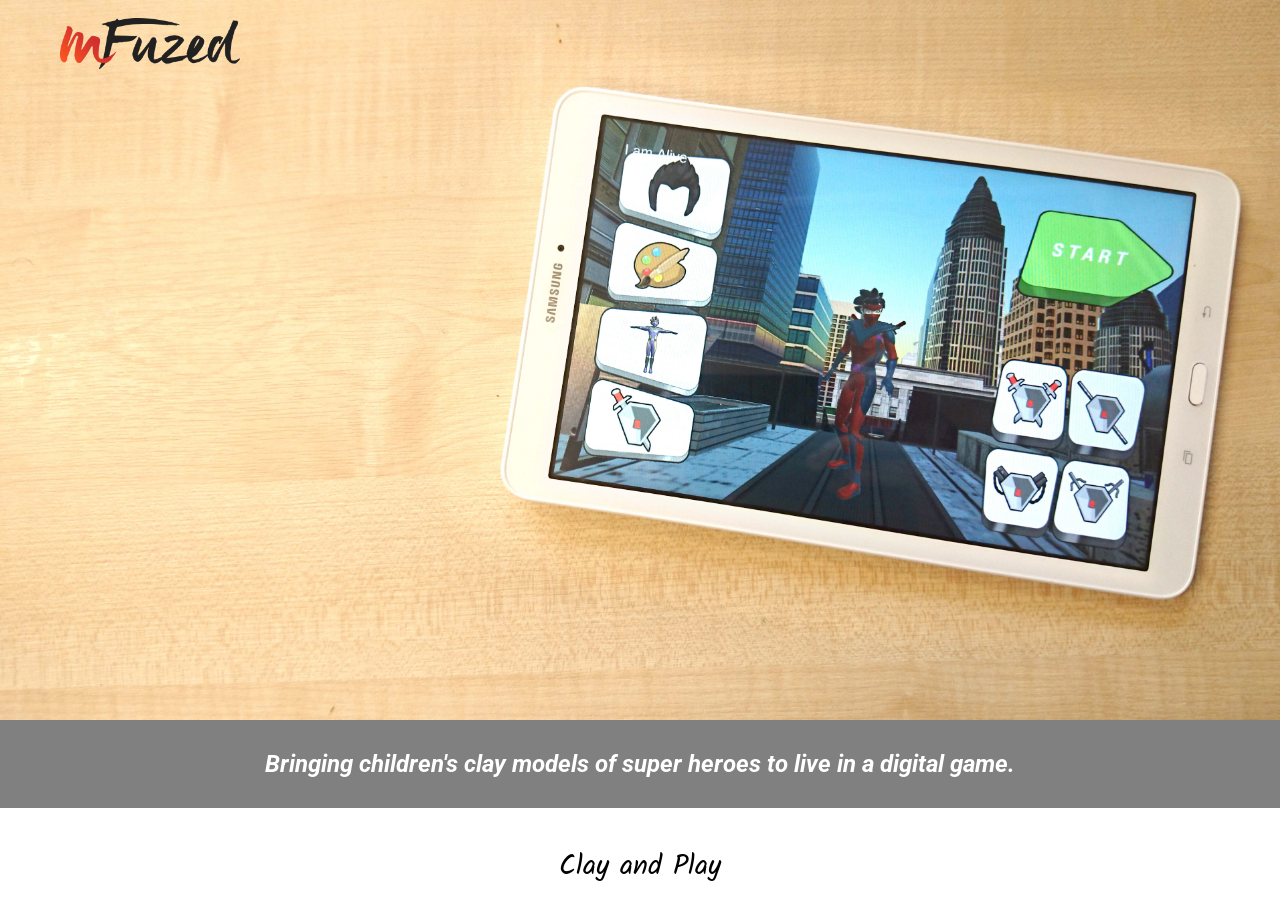
<file: cs_clayandplay.html>
<head>
    <title>mFuzed</title>
    <meta name="viewport" content="width=device-width, initial-scale=1.0">
    <link rel="stylesheet" type="text/css" href="css/mfuzedcss.css">
    <link href="https://fonts.googleapis.com/css?family=Kalam|Roboto" rel="stylesheet">
    <link rel="icon" type="image/png" href="img/m32.png" sizes="32x32" />
    <link rel="icon" type="image/png" href="img/m16.png" sizes="16x16" />    
    
</head>


<body>
    
    <div id="all">
    
        <div id="header_m"><div id="logo_m"><a href="index.html"><img src="img/logon.png" class="cen_w"></a></div></div>
        
        <div id="banner">
            
            <div id="header_d"><div id="logo_d"><a href="index.html"><img src="img/logon.png" class="cen_w"></a></div></div>
        
            <div><img src="img/cnp-ban.jpg" class="cen_w"></div>
        
        </div>
    
        <div id="strapline">
            
            <div id="strapline_text"><i>Bringing children's clay models of super heroes to live in a digital game.</i></div>
        
        </div>
        
        <div id="heading">Clay and Play</div>
        
        <div id="mob">   
        
            <div id="casestudy_one">

            <div id="casestudy_heading">Compelling content:</div>

                <div id="casestudy_text">
                Children are funny little things and would prefer to be playing with Clay and video games than shopping, so Chalhoub malls in Dubai wanted something to entertain children during those tedious shopping trips.<br><br>
                Working with AiSolve we developed a game where by children first model a super hero in clay using moulds then they 'digitized it' it seeing it materialise in the game console (we might have used a little trickery here to help! :). Now they must help save the world with their super heroes.

                </div>


            </div>

            <div id="casestudy_img"><img src="img/cl_img1.jpg" class="cen_w"></div>

            <div id="casestudy_two" class="mob">

            <div id="casestudy_heading">Short, Concise:</div>

                <div id="casestudy_text">
                With the while end-to-end experience needing to last only 5 minutes, and where they only got 1 go at the game it was essential to developer a fun and compelling game that rewarded good players, but did not punish those that couldn't play as well. We spent a lot of time to ensure the fairness whilst maintaining the fun-ness of the game and focused on the visuals and narrative to give a great fun experience.
                </div>


            </div>

            <div id="tab1">
            
            <div id="casestudy_img"><img src="img/cl_img2.jpg" class="cen_w"></div>

            <div id="casestudy_three">

            <div id="casestudy_heading">Physical and Digital:</div>

                <div id="casestudy_text" >
                As the game required a realistic representation of the clay models (to keep the belief they had 'materialized' in the game) a series of moulds we're created based on the 2 main characters in the game. This meant the characters had to be designed with clay moulding in mind, which presented it's own set of issues. But the end result was for a true physical-to-digital game experience for children between 4-8 years to have fun and enjoy! <br><br>

                <b>Clay and Play was launched in Q4 2016 in the Challoub Retail Stores</b>
                </div>
            </div>

            </div>
            
            <div id="tab2">
            
            <div id="casestudy_three_d">
                <div id="casestudy_a"><img src="img/cl_img2.jpg" class="cen_w"></div>
                
                <div id="casestudy_b">
                <div id="casestudy_heading">Physical and Digital:</div>

                <div id="casestudy_text" >
                As the game required a realistic representation of the clay models (to keep the belief they had 'materialized' in the game) a series of moulds we're created based on the 2 main characters in the game. This meant the characters had to be designed with clay moulding in mind, which presented it's own set of issues. But the end result was for a true physical-to-digital game experience for children between 4-8 years to have fun and enjoy! <br><br>

                <b>Clay and Play was launched in Q4 2016 in the Challoub Retail Stores</b>
                </div>
                </div>
            </div>
            
            </div>
            <div id="casestudy_three">
                <a href="index.html"><div id="case_button">Back to Main</div></a></div>
        </div>
        
        <div id="des">
            
            
            
            <div id="casestudy_one_d">
            
                <div id="casestudy_heading">Compelling content:</div>

                <div id="casestudy_text">
                Children are funny little things and would prefer to be playing with Clay and video games than shopping, so Chalhoub malls in Dubai wanted something to entertain children during those tedious shopping trips.<br><br>
                Working with AiSolve we developed a game where by children first model a super hero in clay using moulds then they 'digitized it' it seeing it materialise in the game console (we might have used a little trickery here to help! :). Now they must help save the world with their super heroes.
                </div>
            
            
            </div>
            
            <div id="casestudy_two_d">
                <div id="casestudy_one_d2">
                    
                <div id="casestudy_one_text1">
                    
                <div id="casestudy_heading">Short, Concise:</div>

                <div id="casestudy_text">
                With the while end-to-end experience needing to last only 5 minutes, and where they only got 1 go at the game it was essential to developer a fun and compelling game that rewarded good players, but did not punish those that couldn't play as well. We spent a lot of time to ensure the fairness whilst maintaining the fun-ness of the game and focused on the visuals and narrative to give a great fun experience.
                </div>   

                </div>  
                    
                    
                
                </div>
                
                <div id="des_text1"></div>
                
                <div id="des_img1"><img src="img/cl_img1.jpg" class="cen_w"></div>
                
            </div>
                
            <div id="casestudy_three_d">
                
                <div id="casestudy_one_d2">
                    
                <div id="casestudy_one_text2">
                    
                <div id="casestudy_heading">Physical and Digital:</div>

                <div id="casestudy_text" >
                As the game required a realistic representation of the clay models (to keep the belief they had 'materialized' in the game) a series of moulds we're created based on the 2 main characters in the game. This meant the characters had to be designed with clay moulding in mind, which presented it's own set of issues. But the end result was for a true physical-to-digital game experience for children between 4-8 years to have fun and enjoy! <br><br>

                <b>Clay and Play was launched in Q4 2016 in the Challoub Retail Stores</b>
                </div>
                    
                </div>
                    
                </div>
                
                <div id="des_img2"><img src="img/cl_img2.jpg" class="cen_w"></div> 
                
                <div id="des_text2"></div>

            </div>

            
        </div>

        <div id="contact" class="con_clay">
                        
            <div id="heading" class="white_text">We Don't Bite</div>
            
                <div id="contactbox_m">
            
                <div id="contactboxma">
                    
                    <div id="contact_heading">Get in Touch!</div>
                                
                    <div ><img id="contact_img" src="img/con_hello.png"></div>
                                
                    <div id="contact_email">EMAIL: info@mfuzed.com</div>                    
                    
                </div>
                <div id="contactboxmb">
                    
                            MFUZED LTD<br><br>
                            The Media Centre<br>
                            07 Northumberland Street<br>
                            Huddersfield<br>
                            HD1 1RL
                    
                
                </div>
            
            
                </div>
            

                <div id="contactbox_d">

                    <table class="all_table">
                        
                      <tr>
                          
                        <td class="contactboxa">
                          
                        <div id="contact_a">
                            
                            MFUZED LTD<br><br>
                            The Media Centre<br>
                            07 Northumberland Street<br>
                            Huddersfield<br>
                            HD1 1RL   
                            
                        </div>  
                          
                        </td>
                          
                        <td class="contactboxb">
                            
                            <div id="contact_b">
                                
                                <div id="contact_heading">Get in Touch!</div>
                                
                                <div ><img id="contact_img" src="img/con_hello.png"></div>
                                
                                <div id="contact_email">EMAIL: info@mfuzed.com</div>
                                
                            </div>
                            
                            <div id="contact_c"></div>
                            
                        </td>
                          
                      </tr>

                    </table>

                </div>

        </div>
        
        
        
        <div id="footer">
        
            <div class="footerbox">
                
                <div class="footertext">MFUZED LTD 2017</div>
                
            </div>
        
        </div>


        
        
        
        
        
        
        
        
        
        
        
        
        
        
        
        
        
        
        
        
        
        
        
        
        
    </div>

</body>
</file>
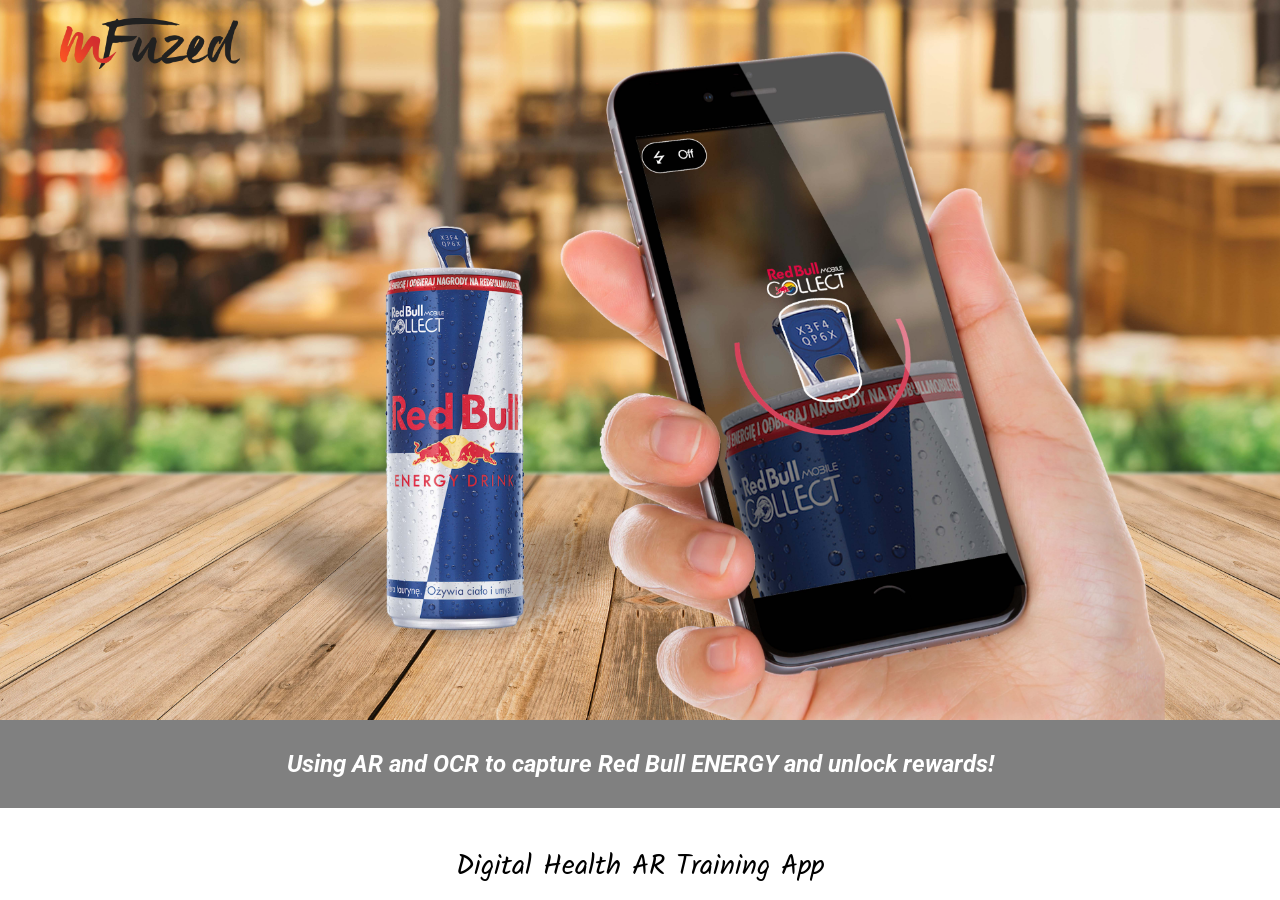
<file: cs_digitalhealth.html>
<head>
    <title>mFuzed</title>
    <meta name="viewport" content="width=device-width, initial-scale=1.0">
    <link rel="stylesheet" type="text/css" href="css/mfuzedcss.css">
    <link href="https://fonts.googleapis.com/css?family=Kalam|Roboto" rel="stylesheet">
    <link rel="icon" type="image/png" href="img/m32.png" sizes="32x32" />
    <link rel="icon" type="image/png" href="img/m16.png" sizes="16x16" />    
    
</head>


<body>
    
    <div id="all">
    
        <div id="header_m"><div id="logo_m"><a href="index.html"><img src="img/logon.png" class="cen_w"></a></div></div>
        
        <div id="banner">
            
            <div id="header_d"><div id="logo_d"><a href="index.html"><img src="img/logon.png" class="cen_w"></a></div></div>
        
            <div><img src="img/redbull-ban.jpg" class="cen_w"></div>
        
        </div>
    
        <div id="strapline">
            
            <div id="strapline_text"><i>Using AR and OCR to capture Red Bull ENERGY and unlock rewards!</i></div>
        
        </div>
        
        <div id="heading">Digital Health AR Training App</div>
        
        <div id="mob">   
        
            <div id="casestudy_one">

            <div id="casestudy_heading">Compelling content:</div>

                <div id="casestudy_text">
                Red Bull wanted to reward its drinkers and those on its mobile phone tariffs. As part of the Red Bull MOBILE Collect program consumers could earn energy from codes under the ring pulls on the cans, which could then be redeemed for amazing once-in-a-life-time experiences.
                </div>


            </div>

            <div id="casestudy_img"><img src="img/dh_img1.jpg" class="cen_w"></div>

            <div id="casestudy_two" class="mob">

            <div id="casestudy_heading">Short, Concise:</div>

                <div id="casestudy_text">
                To make users lives easier Red Bull wanted to find a way for users to simply scan the code with their phone to automatically enter the code and earn the ENERGY. Makes a lot of sense, but was harder than you think due to the issues around the font, the position, and the level of accuracy that's needed to ensure that only the unique code was entered. The end result was a slicker method for users to collect the codes.
                </div>


            </div>

            <div id="tab1">
            
            <div id="casestudy_img"><img src="img/dh_img2.jpg" class="cen_w"></div>

            <div id="casestudy_three">

            <div id="casestudy_heading">Physical and Digital:</div>

                <div id="casestudy_text" >
                As part of our work in development of the Collect programme we worked with Red Bull to review and assess the different options and technologies, resulting in the selection of 9Yards as the preferred platform. The issues were not straight forward, due to the location of the unique can codes the only printing method being an engraved dot-matrix font!<br><br>

                <b>The Red Bull MOBILE Collect scheme was active between 2015 to 2016</b>
                </div>
            </div>

            </div>
            
            <div id="tab2">
            
            <div id="casestudy_three_d">
                <div id="casestudy_a"><img src="img/dh_img2.jpg" class="cen_w"></div>
                
                <div id="casestudy_b">
                <div id="casestudy_heading">Physical and Digital:</div>

                <div id="casestudy_text" >
                As part of our work in development of the Collect programme we worked with Red Bull to review and assess the different options and technologies, resulting in the selection of 9Yards as the preferred platform. The issues were not straight forward, due to the location of the unique can codes the only printing method being an engraved dot-matrix font!<br><br>

                <b>The Red Bull MOBILE Collect scheme was active between 2015 to 2016</b>
                </div>
                </div>
            </div>
            
            </div>
            <div id="casestudy_three">
                <a href="index.html"><div id="case_button">Back to Main</div></a></div>
        </div>
        
        <div id="des">
            
            
            
            <div id="casestudy_one_d">
            
                <div id="casestudy_heading">Compelling content:</div>

                <div id="casestudy_text">
                Red Bull wanted to reward its drinkers and those on its mobile phone tariffs. As part of the Red Bull MOBILE Collect program consumers could earn energy from codes under the ring pulls on the cans, which could then be redeemed for amazing once-in-a-life-time experiences.
                </div>
            
            
            </div>
            
            <div id="casestudy_two_d">
                <div id="casestudy_one_d2">
                    
                <div id="casestudy_one_text1">
                    
                <div id="casestudy_heading">Short, Concise:</div>

                <div id="casestudy_text">
                To make users lives easier Red Bull wanted to find a way for users to simply scan the code with their phone to automatically enter the code and earn the ENERGY. Makes a lot of sense, but was harder than you think due to the issues around the font, the position, and the level of accuracy that's needed to ensure that only the unique code was entered. The end result was a slicker method for users to collect the codes.
                </div>   

                </div>  
                    
                    
                
                </div>
                
                <div id="des_text1"></div>
                
                <div id="des_img1"><img src="img/dh_img1.jpg" class="cen_w"></div>
                
            </div>
                
            <div id="casestudy_three_d">
                
                <div id="casestudy_one_d2">
                    
                <div id="casestudy_one_text2">
                    
                <div id="casestudy_heading">Physical and Digital:</div>

                <div id="casestudy_text" >
                As part of our work in development of the Collect programme we worked with Red Bull to review and assess the different options and technologies, resulting in the selection of 9Yards as the preferred platform. The issues were not straight forward, due to the location of the unique can codes the only printing method being an engraved dot-matrix font!<br><br>

                <b>The Red Bull MOBILE Collect scheme was active between 2015 to 2016</b>
                </div>
                    
                </div>
                    
                </div>
                
                <div id="des_img2"><img src="img/dh_img2.jpg" class="cen_w"></div> 
                
                <div id="des_text2"></div>

            </div>

            
        </div>

        <div id="contact" class="con_dh">
                        
            <div id="heading" class="white_text">We Don't Bite</div>
            
                <div id="contactbox_m">
            
                <div id="contactboxma">
                    
                    <div id="contact_heading">Get in Touch!</div>
                                
                    <div ><img id="contact_img" src="img/con_hello.png"></div>
                                
                    <div id="contact_email">EMAIL: info@mfuzed.com</div>                    
                    
                </div>
                <div id="contactboxmb">
                    
                            MFUZED LTD<br><br>
                            The Media Centre<br>
                            07 Northumberland Street<br>
                            Huddersfield<br>
                            HD1 1RL
                    
                
                </div>
            
            
                </div>
            

                <div id="contactbox_d">

                    <table class="all_table">
                        
                      <tr>
                          
                        <td class="contactboxa">
                          
                        <div id="contact_a">
                            
                            MFUZED LTD<br><br>
                            The Media Centre<br>
                            07 Northumberland Street<br>
                            Huddersfield<br>
                            HD1 1RL   
                            
                        </div>  
                          
                        </td>
                          
                        <td class="contactboxb">
                            
                            <div id="contact_b">
                                
                                <div id="contact_heading">Get in Touch!</div>
                                
                                <div ><img id="contact_img" src="img/con_hello.png"></div>
                                
                                <div id="contact_email">EMAIL: info@mfuzed.com</div>
                                
                            </div>
                            
                            <div id="contact_c"></div>
                            
                        </td>
                          
                      </tr>

                    </table>

                </div>

        </div>
        
        
        
        <div id="footer">
        
            <div class="footerbox">
                
                <div class="footertext">MFUZED LTD 2017</div>
                
            </div>
        
        </div>


        
        
        
        
        
        
        
        
        
        
        
        
        
        
        
        
        
        
        
        
        
        
        
        
        
    </div>

</body>
</file>
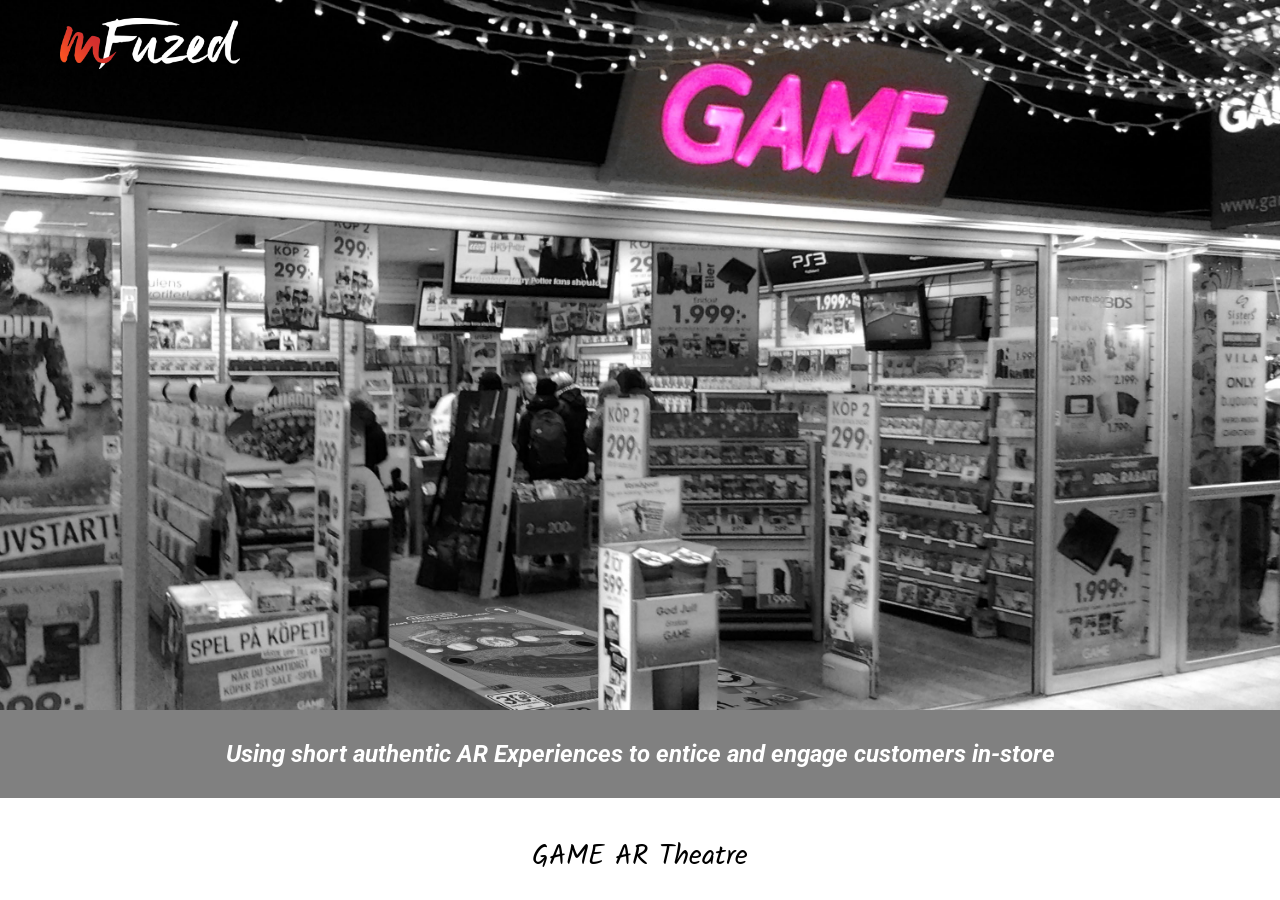
<file: cs_gametheatre.html>
<head>
    <title>mFuzed</title>
    <meta name="viewport" content="width=device-width, initial-scale=1.0">
    <link rel="stylesheet" type="text/css" href="css/mfuzedcss.css">
    <link href="https://fonts.googleapis.com/css?family=Kalam|Roboto" rel="stylesheet">
    <link rel="icon" type="image/png" href="img/m32.png" sizes="32x32" />
    <link rel="icon" type="image/png" href="img/m16.png" sizes="16x16" />    
    
</head>


<body>
    
    <div id="all">
    
        <div id="header_m"><div id="logo_m"><a href="index.html"><img src="img/logon.png" class="cen_w"></a></div></div>
        
        <div id="banner">
            
            <div id="header_d"><div id="logo_d"><a href="index.html"><img src="img/logon2.png" class="cen_w"></a></div></div>
        
            <div><img src="img/gt_bacross.jpg" class="cen_w"></div>
        
        </div>
    
        <div id="strapline">
            
            <div id="strapline_text"><i>Using short authentic AR Experiences to entice and engage customers in-store</i></div>
        
        </div>
        
        <div id="heading">GAME AR Theatre</div>
        
        <div id="mob">   
        
            <div id="casestudy_one">

            <div id="casestudy_heading">Compelling content:</div>

                <div id="casestudy_text">
                    Games are great aren't they? We spend days playing them and even longer waiting for them to launch. So, what exactly can you do before the arrival of that amazing triple. Where can you get a jab to treat your cravings until that game does finally arrive. <br><br>
                    This was the question GAME UK asked us to answer. We came back with short game-specific AR experiences ready to be played by anyone with a smartphone. We went to great lengths to ensure each experience resonated with the original game to give players an authentic flavour.

                    

         

                </div>


            </div>

            <div id="casestudy_img"><img src="img/gt_img1.jpg" class="cen_w"></div>

            <div id="casestudy_two" class="mob">

            <div id="casestudy_heading">Short, Concise:</div>

                <div id="casestudy_text">
                    
                The concept was simple. Launch GAME app. Scan Marker. ENJOY! The experience lasted a few minutes, making full use of the GAME's retail environment and often providing some sort of incentive for completion. <br><br>
                It was designed in a way to build on sequels and promotional materials released so not to give anything away.
                    

                </div>


            </div>

            <div id="tab1">
            
            <div id="casestudy_img"><img src="img/gt_img2.jpg" class="cen_w"></div>

            <div id="casestudy_three">

            <div id="casestudy_heading">Physical and Digital:</div>

                <div id="casestudy_text" >
                The experience required a physical marker placed in promotional locations or on the floor where it was easy to scan. We had to design all experiences in a way which was easy and fun to play whilst holding the phone pointing towards the marker. <br><br>
                    More complex experiences involved encouraging players to move around the store and scan physical markers in order to progress further into the digital experience.


<br><br>
 
<b>The Game AR Theatre pieces were launched alongside Game Title launches</b>


                
                </div>
            </div>

            </div>
            
            <div id="tab2">
            
            <div id="casestudy_three_d">
                <div id="casestudy_a"><img src="img/gt_img2.jpg" class="cen_w"></div>
                
                <div id="casestudy_b">
                <div id="casestudy_heading">Physical and Digital:</div>

                <div id="casestudy_text" >
                The experience required a physical marker placed in promotional locations or on the floor where it was easy to scan. We had to design all experiences in a way which was easy and fun to play whilst holding the phone pointing towards the marker. <br><br>
                    More complex experiences involved encouraging players to move around the store and scan physical markers in order to progress further into the digital experience. <br><br>

                <b>The Game AR Theatre pieces were launched alongside Game Title launches</b>
                </div>
                </div>
            </div>
            
            </div>
            <div id="casestudy_three">
                <a href="index.html"><div id="case_button">Back to Main</div></a></div>
        </div>
        
        <div id="des">
            
            
            
            <div id="casestudy_one_d">
            
                <div id="casestudy_heading">Compelling content:</div>

                <div id="casestudy_text">
                    Games are great aren't they? We spend days playing them and even longer waiting for them to launch. So, what exactly can you do before the arrival of that amazing triple. Where can you get a jab to treat your cravings until that game does finally arrive. <br><br>
                    This was the question GAME UK asked us to answer. We came back with short game-specific AR experiences ready to be played by anyone with a smartphone. We went to great lengths to ensure each experience resonated with the original game to give players an authentic flavour.
                </div>
            
            
            </div>
            
            <div id="casestudy_two_d">
                <div id="casestudy_one_d2">
                    
                <div id="casestudy_one_text1">
                    
                <div id="casestudy_heading">Short, Concise:</div>

                <div id="casestudy_text">
                    The concept was simple. Launch GAME app. Scan Marker. ENJOY! The experience lasted a few minutes, making full use of the GAME's retail environment and often providing some sort of incentive for completion. <br><br>
                It was designed in a way to build on sequels and promotional materials released so not to give anything away.



                </div>   

                </div>  
                    
                    
                
                </div>
                
                <div id="des_text1"></div>
                
                <div id="des_img1"><img src="img/gt_img1.jpg" class="cen_w"></div>
                
            </div>
                
            <div id="casestudy_three_d">
                
                <div id="casestudy_one_d2">
                    
                <div id="casestudy_one_text2">
                    
                <div id="casestudy_heading">Physical and Digital:</div>

                <div id="casestudy_text" >
                The experience required a physical marker placed in promotional locations or on the floor where it was easy to scan. We had to design all experiences in a way which was easy and fun to play whilst holding the phone pointing towards the marker. <br><br>
                    More complex experiences involved encouraging players to move around the store and scan physical markers in order to progress further into the digital experience.<br><br>
 
<b>The Game AR Theatre pieces were launched alongside Game Title launches</b>
                </div>
                    
                </div>
                    
                </div>
                
                <div id="des_img2"><img src="img/gt_img2.jpg" class="cen_w"></div> 
                
                <div id="des_text2"></div>

            </div>

            
        </div>

        <div id="contact" class="con_gt">
                        
            <div id="heading" class="white_text">We Don't Bite</div>
            
                <div id="contactbox_m">
            
                <div id="contactboxma">
                    
                    <div id="contact_heading">Get in Touch!</div>
                                
                    <div ><img id="contact_img" src="img/con_hello.png"></div>
                                
                    <div id="contact_email">EMAIL: info@mfuzed.com</div>                    
                    
                </div>
                <div id="contactboxmb">
                    
                            MFUZED LTD<br><br>
                            The Media Centre<br>
                            07 Northumberland Street<br>
                            Huddersfield<br>
                            HD1 1RL
                    
                
                </div>
            
            
                </div>
            

                <div id="contactbox_d">

                    <table class="all_table">
                        
                      <tr>
                          
                        <td class="contactboxa">
                          
                        <div id="contact_a">
                            
                            MFUZED LTD<br><br>
                            The Media Centre<br>
                            07 Northumberland Street<br>
                            Huddersfield<br>
                            HD1 1RL   
                            
                        </div>  
                          
                        </td>
                          
                        <td class="contactboxb">
                            
                            <div id="contact_b">
                                
                                <div id="contact_heading">Get in Touch!</div>
                                
                                <div ><img id="contact_img" src="img/con_hello.png"></div>
                                
                                <div id="contact_email">EMAIL: info@mfuzed.com</div>
                                
                            </div>
                            
                            <div id="contact_c"></div>
                            
                        </td>
                          
                      </tr>

                    </table>

                </div>

        </div>
        
        
        
        <div id="footer">
        
            <div class="footerbox">
                
                <div class="footertext">MFUZED LTD 2017</div>
                
            </div>
        
        </div>


        
        
        
        
        
        
        
        
        
        
        
        
        
        
        
        
        
        
        
        
        
        
        
        
        
    </div>

</body>
</file>
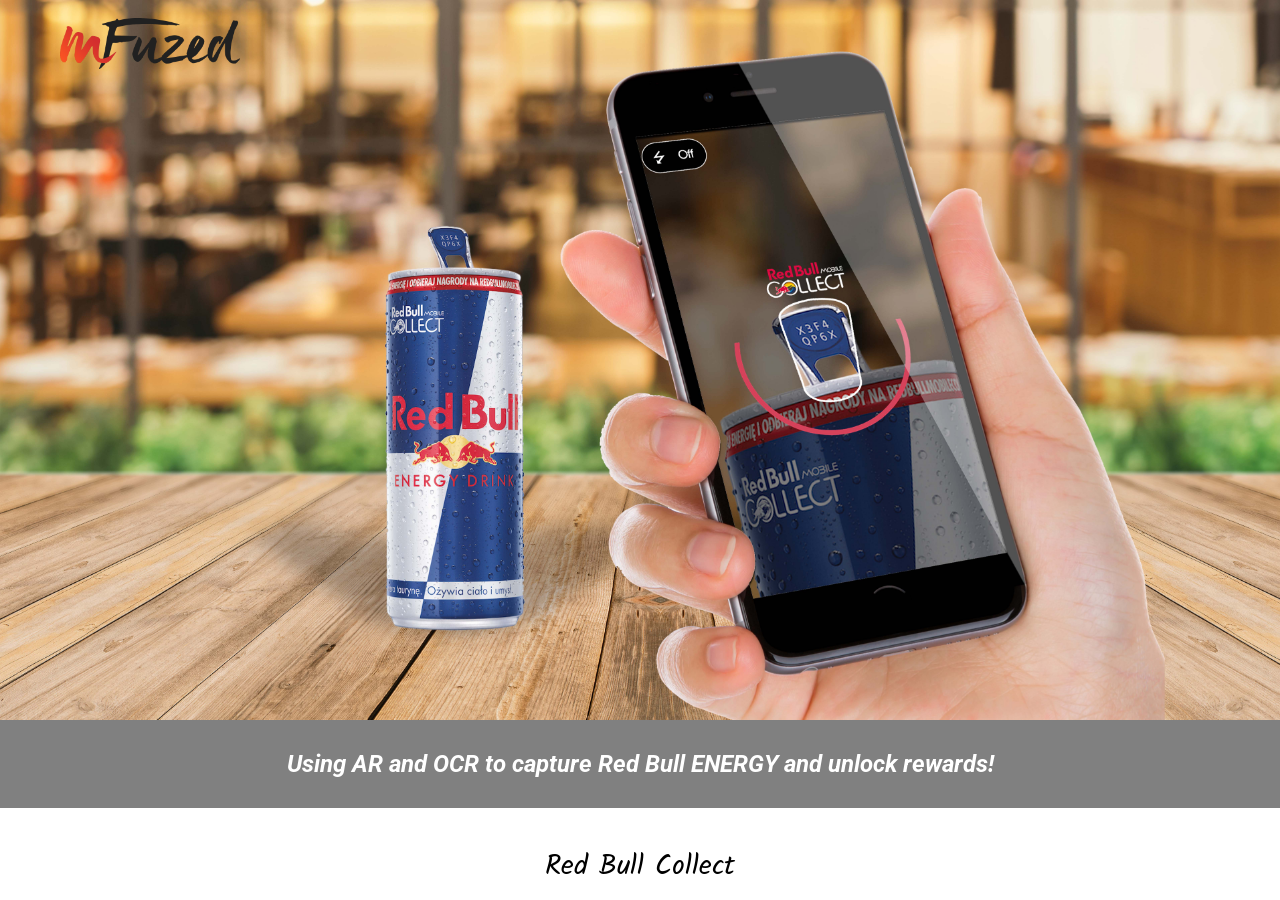
<file: cs_redbullcollect.html>
<head>
    <title>mFuzed</title>
    <meta name="viewport" content="width=device-width, initial-scale=1.0">
    <link rel="stylesheet" type="text/css" href="css/mfuzedcss.css">
    <link href="https://fonts.googleapis.com/css?family=Kalam|Roboto" rel="stylesheet">
    <link rel="icon" type="image/png" href="img/m32.png" sizes="32x32" />
    <link rel="icon" type="image/png" href="img/m16.png" sizes="16x16" />    
    
</head>


<body>
    
    <div id="all">
    
        <div id="header_m"><div id="logo_m"><a href="index.html"><img src="img/logon.png" class="cen_w"></a></div></div>
        
        <div id="banner">
            
            <div id="header_d"><div id="logo_d"><a href="index.html"><img src="img/logon.png" class="cen_w"></a></div></div>
        
            <div><img src="img/redbull-ban.jpg" class="cen_w"></div>
        
        </div>
    
        <div id="strapline">
            
            <div id="strapline_text"><i>Using AR and OCR to capture Red Bull ENERGY and unlock rewards!</i></div>
        
        </div>
        
        <div id="heading">Red Bull Collect</div>
        
        <div id="mob">   
        
            <div id="casestudy_one">

            <div id="casestudy_heading">Compelling content:</div>

                <div id="casestudy_text">
                Red Bull wanted to reward its drinkers and those on its mobile phone tariffs. As part of the Red Bull MOBILE Collect program consumers could earn energy from codes under the ring pulls on the cans, which could then be redeemed for amazing once-in-a-life-time experiences.
                </div>


            </div>

            <div id="casestudy_img"><img src="img/rbc_img1.jpg" class="cen_w"></div>

            <div id="casestudy_two" class="mob">

            <div id="casestudy_heading">Short, Concise:</div>

                <div id="casestudy_text">
                To make users lives easier Red Bull wanted to find a way for users to simply scan the code with their phone to automatically enter the code and earn the ENERGY. Makes a lot of sense, but was harder than you think due to the issues around the font, the position, and the level of accuracy that's needed to ensure that only the unique code was entered. The end result was a slicker method for users to collect the codes.
                </div>


            </div>

            <div id="tab1">
            
            <div id="casestudy_img"><img src="img/rbc_img2.jpg" class="cen_w"></div>

            <div id="casestudy_three">

            <div id="casestudy_heading">Physical and Digital:</div>

                <div id="casestudy_text" >
                As part of our work in development of the Collect programme we worked with Red Bull to review and assess the different options and technologies, resulting in the selection of 9Yards as the preferred platform. The issues were not straight forward, due to the location of the unique can codes the only printing method being an engraved dot-matrix font!<br><br>

                <b>The Red Bull MOBILE Collect scheme was active between 2015 to 2016</b>
                </div>
            </div>

            </div>
            
            <div id="tab2">
            
            <div id="casestudy_three_d">
                <div id="casestudy_a"><img src="img/rbc_img2.jpg" class="cen_w"></div>
                
                <div id="casestudy_b">
                <div id="casestudy_heading">Physical and Digital:</div>

                <div id="casestudy_text" >
                As part of our work in development of the Collect programme we worked with Red Bull to review and assess the different options and technologies, resulting in the selection of 9Yards as the preferred platform. The issues were not straight forward, due to the location of the unique can codes the only printing method being an engraved dot-matrix font!<br><br>

                <b>The Red Bull MOBILE Collect scheme was active between 2015 to 2016</b>
                </div>
                </div>
            </div>
            
            </div>
            <div id="casestudy_three">
                <a href="index.html"><div id="case_button">Back to Main</div></a></div>
        </div>
        
        <div id="des">
            
            
            
            <div id="casestudy_one_d">
            
                <div id="casestudy_heading">Compelling content:</div>

                <div id="casestudy_text">
                Red Bull wanted to reward its drinkers and those on its mobile phone tariffs. As part of the Red Bull MOBILE Collect program consumers could earn energy from codes under the ring pulls on the cans, which could then be redeemed for amazing once-in-a-life-time experiences.
                </div>
            
            
            </div>
            
            <div id="casestudy_two_d">
                <div id="casestudy_one_d2">
                    
                <div id="casestudy_one_text1">
                    
                <div id="casestudy_heading">Short, Concise:</div>

                <div id="casestudy_text">
                To make users lives easier Red Bull wanted to find a way for users to simply scan the code with their phone to automatically enter the code and earn the ENERGY. Makes a lot of sense, but was harder than you think due to the issues around the font, the position, and the level of accuracy that's needed to ensure that only the unique code was entered. The end result was a slicker method for users to collect the codes.
                </div>   

                </div>  
                    
                    
                
                </div>
                
                <div id="des_text1"></div>
                
                <div id="des_img1"><img src="img/rbc_img1.jpg" class="cen_w"></div>
                
            </div>
                
            <div id="casestudy_three_d">
                
                <div id="casestudy_one_d2">
                    
                <div id="casestudy_one_text2">
                    
                <div id="casestudy_heading">Physical and Digital:</div>

                <div id="casestudy_text" >
                As part of our work in development of the Collect programme we worked with Red Bull to review and assess the different options and technologies, resulting in the selection of 9Yards as the preferred platform. The issues were not straight forward, due to the location of the unique can codes the only printing method being an engraved dot-matrix font!<br><br>

                <b>The Red Bull MOBILE Collect scheme was active between 2015 to 2016</b>
                </div>
                    
                </div>
                    
                </div>
                
                <div id="des_img2"><img src="img/rbc_img2.jpg" class="cen_w"></div> 
                
                <div id="des_text2"></div>

            </div>

            
        </div>

        <div id="contact" class="con_collect">
                        
            <div id="heading" class="white_text">We Don't Bite</div>
            
                <div id="contactbox_m">
            
                <div id="contactboxma">
                    
                    <div id="contact_heading">Get in Touch!</div>
                                
                    <div ><img id="contact_img" src="img/con_hello.png"></div>
                                
                    <div id="contact_email">EMAIL: info@mfuzed.com</div>                    
                    
                </div>
                <div id="contactboxmb">
                    
                            MFUZED LTD<br><br>
                            The Media Centre<br>
                            07 Northumberland Street<br>
                            Huddersfield<br>
                            HD1 1RL
                    
                
                </div>
            
            
                </div>
            

                <div id="contactbox_d">

                    <table class="all_table">
                        
                      <tr>
                          
                        <td class="contactboxa">
                          
                        <div id="contact_a">
                            
                            MFUZED LTD<br><br>
                            The Media Centre<br>
                            07 Northumberland Street<br>
                            Huddersfield<br>
                            HD1 1RL   
                            
                        </div>  
                          
                        </td>
                          
                        <td class="contactboxb">
                            
                            <div id="contact_b">
                                
                                <div id="contact_heading">Get in Touch!</div>
                                
                                <div ><img id="contact_img" src="img/con_hello.png"></div>
                                
                                <div id="contact_email">EMAIL: info@mfuzed.com</div>
                                
                            </div>
                            
                            <div id="contact_c"></div>
                            
                        </td>
                          
                      </tr>

                    </table>

                </div>

        </div>
        
        
        
        <div id="footer">
        
            <div class="footerbox">
                
                <div class="footertext">MFUZED LTD 2017</div>
                
            </div>
        
        </div>


        
        
        
        
        
        
        
        
        
        
        
        
        
        
        
        
        
        
        
        
        
        
        
        
        
    </div>

</body>
</file>
<file: css/mfuzedcss.css>
/*Essentials*/

* {margin: 0;padding: 0;box-sizing: border-box;font-family: 'Kalam', cursive;
font-family: 'Roboto', sans-serif;}

a {text-decoration: none; }

#all {width: 100%;height: 100%;overflow-x: hidden; position: relative;}

/*Centre*/ 
.cen_h {margin: 0 auto;height: 100%;display: block;}

.cen_w {margin: 0 auto;width: 100%;display: block;}

#heading {width: 100%;max-width: 1200px; padding: 0px; overflow: hidden; display: block;text-align: center;margin: 4vh auto;font-family: 'Kalam', cursive;font-size: 28px;}

#box {width: 100%;max-width: 1200px; margin: 0 auto; display: block;}
.white_text {color: white;}
/*Text 

* Main Text font-size: 16px;
* Heading Text font-size: 24px;
* Subheading Text font-size: 20px;

*/



#header_m {width: 100%; padding: 5px;margin: 0 auto;max-width: 1200px;background-color: white;display: inherit;}

#header_d {display: none;}


    @media screen and (min-width: 400px) {
    
    #header_m {width: 100%; padding: 5px;margin: 0 auto;max-width: 1200px;background-color: grey;display: none;}

    #header_d {height: 60px; position: absolute;width: 100%;background-color: transparent;z-index: 100;top: 2vh;max-width: 1200px;right: 0;left: 0;margin: auto;display: block;}   }

#logo_m {width: 25%;min-width: 90px; display: block; margin: 0 auto;}

#logo_d {width: 25%;min-width: 90px; display: block;max-width: 180px; margin-left: 20px;}

#banner {width: 100%; margin: 0 auto;background-color: white;position: relative;}

#what_m {width: 100%; padding: 5px;margin: 0 auto;max-width: 1200px;background: -webkit-linear-gradient(left top, #ff5722, #f44336);background-color: -o-linear-gradient(bottom right, #ff5722, #f44336);background-color: -moz-linear-gradient(bottom right, #ff5722, #f44336);background-color: linear-gradient(to bottom right, #ff5722, #f44336); background-image: linear-gradient(to bottom right, #ff5722 0%,#ff5722 50%, #f44336 80%);color: white;display: block;text-align: center;}

#what_d {display: none;}

#what_m_a {width: 100%;display: inline-block;}

#what_m_b {width: 100%;display: inline-block;}

#what_m_c {width: 100%;display: inline-block;}

#what_m_box {width: 100%; margin: 5px auto;border: 2px solid rgba(255, 255, 255, 0.8); display: block;border-radius: 15px;padding: 10px;box-shadow: 0 0 10px 0 rgba(0,0,0,0.3);text-align: center;}

#what_m_heading {width: 100%;color: white; text-align: center; font-size: 20px; font-weight: bold;display:inline-block;}

#what_m_img {width: 100%; margin: 10px auto; display: block; max-width: 200px;display:inline-block;}

#what_m_text {width: 100%;text-align: justify;display:inline-block;}


    @media screen and (min-width: 600px) {
    
    #what_m_heading {width: 100%;color: white; text-align: center; font-size: 20px; font-weight: bold;display:inline-block;margin-bottom: 20px;}

    #what_m_img {width: 50%; margin: 10px auto; display: block; max-width: 250px;display:inline-block;padding-right: 5%;} 
    
    #what_m_text {width: 50%;text-align: justify ;display:inline-block;padding-left: 5%;vertical-align: top;}  }


        @media screen and (min-width: 900px) {

        #what_m_box {width: 100%; margin: 5px auto;border: 2px solid rgba(255, 255, 255, 0.8); display: block;border-radius: 15px;padding: 10px;box-shadow: 0 0 10px 0 rgba(0,0,0,0.3);text-align: center;min-height: 350px;}

        #what_m_a {width: 32%;vertical-align: top;}

        #what_m_b {width: 32%;vertical-align: top;}

        #what_m_c {width: 32%;vertical-align: top;}

        #what_m_heading {width: 100%;color: white; text-align: center; font-size: 20px; font-weight: bold;display:inline-block;margin-bottom: 0px;}

        #what_m_img {width: 100%; margin: 10px auto; display: block; max-width: 250px;display:inline-block;padding-right: 0;} 

        #what_m_text {width: 100%;text-align: justify ;display:inline-block;padding-left: 0;}   }


            @media screen and (min-width: 1200px) {
                
            #what_m {display: none;}

            #what_d {display: block; position: absolute; top: 75vh; width: 100%; margin: auto;left: 0; right: 0; background: -webkit-linear-gradient(left top, #ff5722, #f44336);background-color: -o-linear-gradient(bottom right, #ff5722, #f44336);background-color: -moz-linear-gradient(bottom right, #ff5722, #f44336);background-color: linear-gradient(to bottom right, #ff5722, #f44336); background-image: linear-gradient(to bottom right, #ff5722 0%,#ff5722 50%, #f44336 80%);color: white;;text-align: center; max-width: 1200px;padding-bottom: 50px; }

            #what_m_box {width: 100%; margin: 5px auto;border: 2px solid rgba(255, 255, 255, 0.8); display: block;border-radius: 15px;padding: 10px;box-shadow: 0 0 10px 0 rgba(0,0,0,0.3);text-align: center;min-height: 250px;}}



#quote {width: 100%; padding: 5px;margin: 0 auto;background: -webkit-linear-gradient(left top, #ffffff, #f2f2f2);background-color: -o-linear-gradient(bottom right, #ffffff, #f2f2f2);background-color: -moz-linear-gradient(bottom right, #ffffff, #f2f2f2);background-color: linear-gradient(to bottom right, #ffffff, #f2f2f2); background-image: linear-gradient(to bottom right, #ffffff 0%,#fffff 50%, #f2f2f2 80%);}

#quote_main {text-align: center; font-size: 28px; font-weight: bold;margin: 10vh auto 10vh auto;color: #ff5722;}

#quote_name {text-align: center; font-size: 20px;font-weight: bold;margin-bottom: 5vh; }

    @media screen and (min-width: 1200px) {
        
    #quote_main {margin: 50vh auto 5vh auto;}
        
    #quote_name {text-align: center; font-size: 20px;font-weight: bold;margin-bottom: 5vh; }    }

#proud_m {width: 100%; padding: 5px;margin: 0 auto;max-width: 1200px;background: -webkit-linear-gradient(left top, #ff5722, #f44336);background-color: -o-linear-gradient(bottom right, #ff5722, #f44336);background-color: -moz-linear-gradient(bottom right, #ff5722, #f44336);background-color: linear-gradient(to bottom right, #ff5722, #f44336); background-image: linear-gradient(to bottom right, #ff5722 0%,#ff5722 50%, #f44336 80%);color: white;display: block;}
#proud_m_a {width: 100%; margin: 0 auto;display: inline-block;}
#proud_m_b {width: 100%; margin: 0 auto;display: inline-block;padding: 0 20px;}

#proud_m_box {width: 100%; margin: 0 auto;text-align: center;}
#proud_m_img {width: 100%; margin: 0 auto;display: inline-block;position: relative;}

#proud_m_heading {width: 100%; margin: 10px auto; display: inline-block;font-size: 28px; font-weight: bold;vertical-align: top;}

#proud_m_subject {width: 100%;text-align: left; color: white;font-weight: bold;padding:  0 0 10px 0;font-size: 20px;}


#proud_m_text {width: 100%; margin: 0 auto; display: inline-block;text-align: justify;padding: 0px;}
#proud_m_button {background-color: transparent;color: white;border: 2px solid white; -webkit-transition-duration: 0.4s;transition-duration: 0.4s;padding: 10px ;margin: 20px auto; display: inline-block;width: 100%;font-weight: bold;font-size: 20px;}
#proud_m_button:hover {background-color: white; color: #ff5722;}
#proud_m_call {padding: 10px;background-color:#f44336; position: absolute; top: 1%; right: 1%; }

#proud_d {display: none;}



#proud_d_a {width: 100%; margin: 0 auto;display: inline-block;position: relative;margin-bottom: 20px;}
#proud_d_b {width: 35%; margin: 0 auto;display: inline-block;position: absolute;right: 0; top: 0;background-color: white; z-index: 100;padding: 20px;}
#proud_d_box {width: 100%; margin: 0 auto;text-align: left;max-width: 1200px;}
#proud_d_img {width: 90%; margin: 0;display: inline-block;position: relative;margin-top: 50px;}

#proud_d_subject {width: 100%;text-align: left; color: #808080;font-weight: bold;padding:  0 0 10px 0;font-size: 20px;}

#proud_d_heading {width: 100%; margin: 10px auto; display: block;font-size: 28px; font-weight: bold;vertical-align: top; color: #ff5722;text-align: center;max-width: 200px;}
#proud_d_text {width: 100%; margin: 0 auto; display: inline-block;text-align: justify;padding: 0px;color: black;}

#proud_d_button {background-color: transparent;color: #ff5722;border: 2px solid #ff5722; -webkit-transition-duration: 0.4s;transition-duration: 0.4s;padding: 10px ;margin: 20px auto; display: inline-block;width: 100%;font-weight: bold;font-size: 20px;text-align: center;}
#proud_d_button:hover {background-color: #ff5722; color: white;}

#proud_d_call {padding: 10px;background-color:#f44336; position: absolute; bottom: 1%; left: 1%; }

    @media screen and (min-width: 680px) {
    #proud_m_b {width: 45%; margin: 0;display: inline-block;vertical-align:middle;margin-left: 5%; padding: 0; }
    #proud_m_a {width: 45%; margin: 0;display: inline-block;vertical-align: middle;}
    #proud_m_box {margin-bottom: 30px;}}


        @media screen and (min-width: 1000px) {

        #proud_m {display: none;}

        #proud_d {width: 100%; padding: 5px;margin: 0 auto;background: -webkit-linear-gradient(left top, #ff5722, #f44336);background-color: -o-linear-gradient(bottom right, #ff5722, #f44336);background-color: -moz-linear-gradient(bottom right, #ff5722, #f44336);background-color: linear-gradient(to bottom right, #ff5722, #f44336); background-image: linear-gradient(to bottom right, #ff5722 0%,#ff5722 50%, #f44336 80%);color: white;display: block;}}

#case {width: 100%; margin: 0 auto;max-width: 1200px;background-color: white;}

#case_box_wrap {width: 100%; max-width: 1200px; margin: 0 auto; display: block; text-align: center;padding: 5px;margin-bottom: 30px;}
#case_box {width: 100%; display: inline-block;text-align: center;box-shadow: 0 5px 5px 0 rgba(0,0,0,0.3);margin: 10px auto;}
#case_box_a {width: 100%; display: inline-block;}
#case_box_b {width: 100%; display: inline-block;padding: 30px 20px 10px 20px;vertical-align: top;}
#case_img {width: 100%;position: relative;}
#case_subject {width: 100%;text-align: left; color: #808080;font-weight: bold;margin-bottom: 10px;}
#case_heading {width: 100%;text-align: left; color: #ff5722;font-weight: bold;margin-bottom: 10px;font-size: 20px;}
#case_text {width: 100%;text-align: justify;}
#case_button {background-color: transparent;color: #ff5722;border: 2px solid #ff5722; -webkit-transition-duration: 0.4s;transition-duration: 0.4s;padding: 10px ;margin: 20px auto; display: inline-block;width: 100%;font-weight: bold;font-size: 20px;}
#case_button:hover {background-color: #ff5722; color: white;}
#case_call {padding: 15px;background-color:#f44336; position: absolute; bottom: -20px; right: 20px; color: white; font-weight: bold;min-width: 100px;}


@media screen and (min-width: 600px) {
#case_box_a {width: 49%; display: inline-block;}
#case_box_b {width: 49%; display: inline-block;padding: 30px 10px 10px 10px;}
#case_call {padding: 5px;background-color:#f44336; position: absolute; bottom: 5px; right: 5px; color: white; font-weight: bold;}
}

@media screen and (min-width: 1000px) {
#case_box_wrap {width: 100%; max-width: 1200px; margin: 0 auto; display: block; text-align: center;padding: 0px;margin-bottom: 30px;}
#case_box {width: 32%; display: inline-block;text-align: center;box-shadow: 0 5px 5px 0 rgba(0,0,0,0.3);margin: 0.5%;}
#case_box_a {width: 100%; display: inline-block;}
#case_box_b {width: 100%; display: inline-block;padding: 30px 20px 10px 20px;}
#case_call {padding: 5px;background-color:#f44336; position: absolute; bottom: -20px; right: 10px; color: white; font-weight: bold;}
#case_text {width: 100%;text-align: justify;min-height: 150px;}
    
}


#about {width: 100%; padding: 20px;margin: 0 auto;background: -webkit-linear-gradient(left top, #ff5722, #f44336);background-color: -o-linear-gradient(bottom right, #ff5722, #f44336);background-color: -moz-linear-gradient(bottom right, #ff5722, #f44336);background-color: linear-gradient(to bottom right, #ff5722, #f44336); background-image: linear-gradient(to bottom right, #ff5722 0%,#ff5722 50%, #f44336 80%);color: white;display: block;}

#abouttext {text-align: justify;margin:5vh 10px 10vh 10px;}

    @media screen and (min-width: 1200px) {
    #about {padding: 30px;}    
    #abouttext {text-align: justify;margin:5vh auto 10vh auto;} }

#contacta {width: 100%; padding: 5px;margin: 0 auto;background-repeat: no-repeat;background-size: cover;background-attachment: fixed;}
#contact {width: 100%; background-repeat: no-repeat;background-size:cover;text-align: center;margin: 0;overflow: hidden; }

#contactboxma {width: 100%;background-color:rgba(0,0,0,0.3); margin: 0;padding: 10px;}

#contactboxmb {width: 100%;background: -webkit-linear-gradient(left top, #ff5722, #f44336);background-color: -o-linear-gradient(bottom right, #ff5722, #f44336);background-color: -moz-linear-gradient(bottom right, #ff5722, #f44336);background-color: linear-gradient(to bottom right, #ff5722, #f44336);background-image: linear-gradient(to bottom right, #ff5722 0%,#ff5722 50%, #f44336 80%);padding: 90px 10px 90px 10px; margin: 0 auto;color: white;font-weight: bolder; font-size: 20px;text-align: center;}

#contactbox_d {display: none;}

#contact_heading {width: 100%; display: block;text-align: center;margin: 0px auto;padding: 20px; font-family: 'Kalam', cursive;font-size: 24px;color: white;}

#contact_img {max-width: 250px; margin: 0 auto;width: 100%;display: block;}

#contact_email {margin: 0 auto;width: 100%;color: white; font-weight: bolder; display: block;text-align: center;font-size: 24px;}
table {width: 100%;}

    @media screen and (min-width: 700px) {
        
    #contactbox_d {width: 100%; max-width:700px; margin: 5vh auto;display: inherit;}

    .all_table  {border-collapse:collapse;border-spacing:0;}

    .contactboxa {width: 45%;}
        
    .contactboxb {width: 55%;}

    

    #contact_a {width: 100%;background: -webkit-linear-gradient(left top, #ff5722, #f44336);background-color: -o-linear-gradient(bottom right, #ff5722, #f44336);background-color: -moz-linear-gradient(bottom right, #ff5722, #f44336);background-color: linear-gradient(to bottom right, #ff5722, #f44336);background-image: linear-gradient(to bottom right, #ff5722 0%,#ff5722 50%, #f44336 80%);padding: 90px 10px 40px 10px; margin: 30px auto 0 auto;height: 350px;color: white;font-weight: bolder; font-size: 20px;text-align: center;}

    #contact_b {width: 100%;background-color:rgba(0,0,0,0.3); margin: 0;height: 350px; }

    #contact_c {width: 25%;background-color: #f44336; margin: 0;height: 30px; }

    #contactbox_m {display: none;}  }




.con_home {background-image: url(/img/con_bk.jpg)}
.con_clay {background-image: url(/img/cl_bacross.jpg)}
.con_mayan {background-image: url(/img/mt_bacross.jpg)}
.con_scan {background-image: url(/img/gsi_bacross.jpg)}
.con_collect {background-image: url(/img/rbc_bacross.jpg)}

.con_spd {background-image: url(/img/spd_bacross.jpg)}
.con_gt {background-image: url(/img/gt_bacross.jpg)}
.con_ispy {background-image: url(/img/ispy_bacross.jpg)}


.cboxx {margin: 0 auto;display: block;left: 0; right: 0;}

#footer {width: 100%; padding: 5px;float: left;height: 25vh;background-color: #212121;color: white;}

.footerbox {width: 100%; max-width: 1200px; margin: 0 auto;overflow: hidden;height: 100%; position: relative;}

.footertext{color:  #ff5722; position: absolute; right: 5px; bottom: 10px;font-size: 12px;}

/*Banner-Details*/
.videobk {width: 100%;z-index: -100;margin: 0 auto;width: 100%;display: block;}

#banner_box {right: 10px;bottom: 20px;position: absolute;max-width: 1200px;}

.banner_heading {text-align: right;color: #ff5722;font-size: 4vw;}

.banner_text {text-align: right;color: white;font-size: 12px;}

    @media screen and (min-width: 800px) {
        
    .banner_heading {font-size: 2.5vw;}
        
    .banner_text {font-size: 1.1vw;}  }

        @media screen and (min-width: 1200px) {
            
        #banner_box {top: 60vh;position: absolute; left: 0; right:0;margin: auto;width: 1200px;}
            
        .banner_heading {font-size: 2vw;}
            
        .banner_text {font-size: 1vw;}  }



#strapline {width: 100%; background-color: grey;}
#strapline_text {width: 100%; max-width: 1200px; color: white; font-size: 24px; font-weight: bold;display: block; margin: 0 auto; text-align: center;padding: 30px;}

#casestudy_heading {width: 100%; font-size: 20px; color: #ff5722;font-weight: 900;}
#casestudy_text {width: 100%; text-align: justify;margin: 10px auto;}
#casestudy_img {width: 100%; margin: 0 auto;}

#casestudy_one {width: 100%;position: relative;max-width: 1200px;display: block; margin: 0 auto;padding: 15px;text-align: center;}
#casestudy_two {width: 100%;position: relative;max-width: 1200px;display: block; margin: 0 auto;padding: 15px;text-align: center;}
#casestudy_three {width: 100%;position: relative;max-width: 1200px;display: block; margin: 0 auto;padding: 15px;text-align: center;}

#casestudy_one_d {width: 100%;position: relative;display: block; margin: 0 auto;overflow: hidden;max-width: 1200px;padding: 15px;text-align: center;}
#casestudy_two_d {width: 100%;position: relative;display: block; margin: 0 auto;overflow: hidden;}
#casestudy_three_d {width: 100%;position: relative;display: block; margin: 0 auto;overflow: hidden;}

#casestudy_one_d2 {width: 100%; max-width: 1200px; position: absolute; padding: 15px;margin: auto; left: 0; right: 0;}
#casestudy_one_text1 {width: 30%; max-width: 300px;padding-right: 15px;text-align: center;}
#casestudy_one_text2 {width: 70%; max-width: 800px;padding-left: 15px;padding-top: 50px; float: right; text-align: center;}

#mob {display: block;}
#des {display: none;}
#tab1 {display: block;}
#tab2 {display: none;}

#des_text1 {width: 30%;float: left;}
#des_text2 {width: 70%;float: right;}
#des_img1 {width: 70%;float: right;}
#des_img2 {width: 30%;float: left;}

#casestudy_a {width: 50%;float: left;}
#casestudy_b {width: 50%;float: right;padding: 15px;}



@media screen and (min-width: 600px) {
#mob {display: block;}
#des {display: none;}
#tab1 {display: none;}
#tab2 {display: block;}}

@media screen and (min-width: 1000px) {
#mob {display: none;}
#des {display: block;}
#tab1 {display: none;}
#tab2 {display: none;}}
</file>
